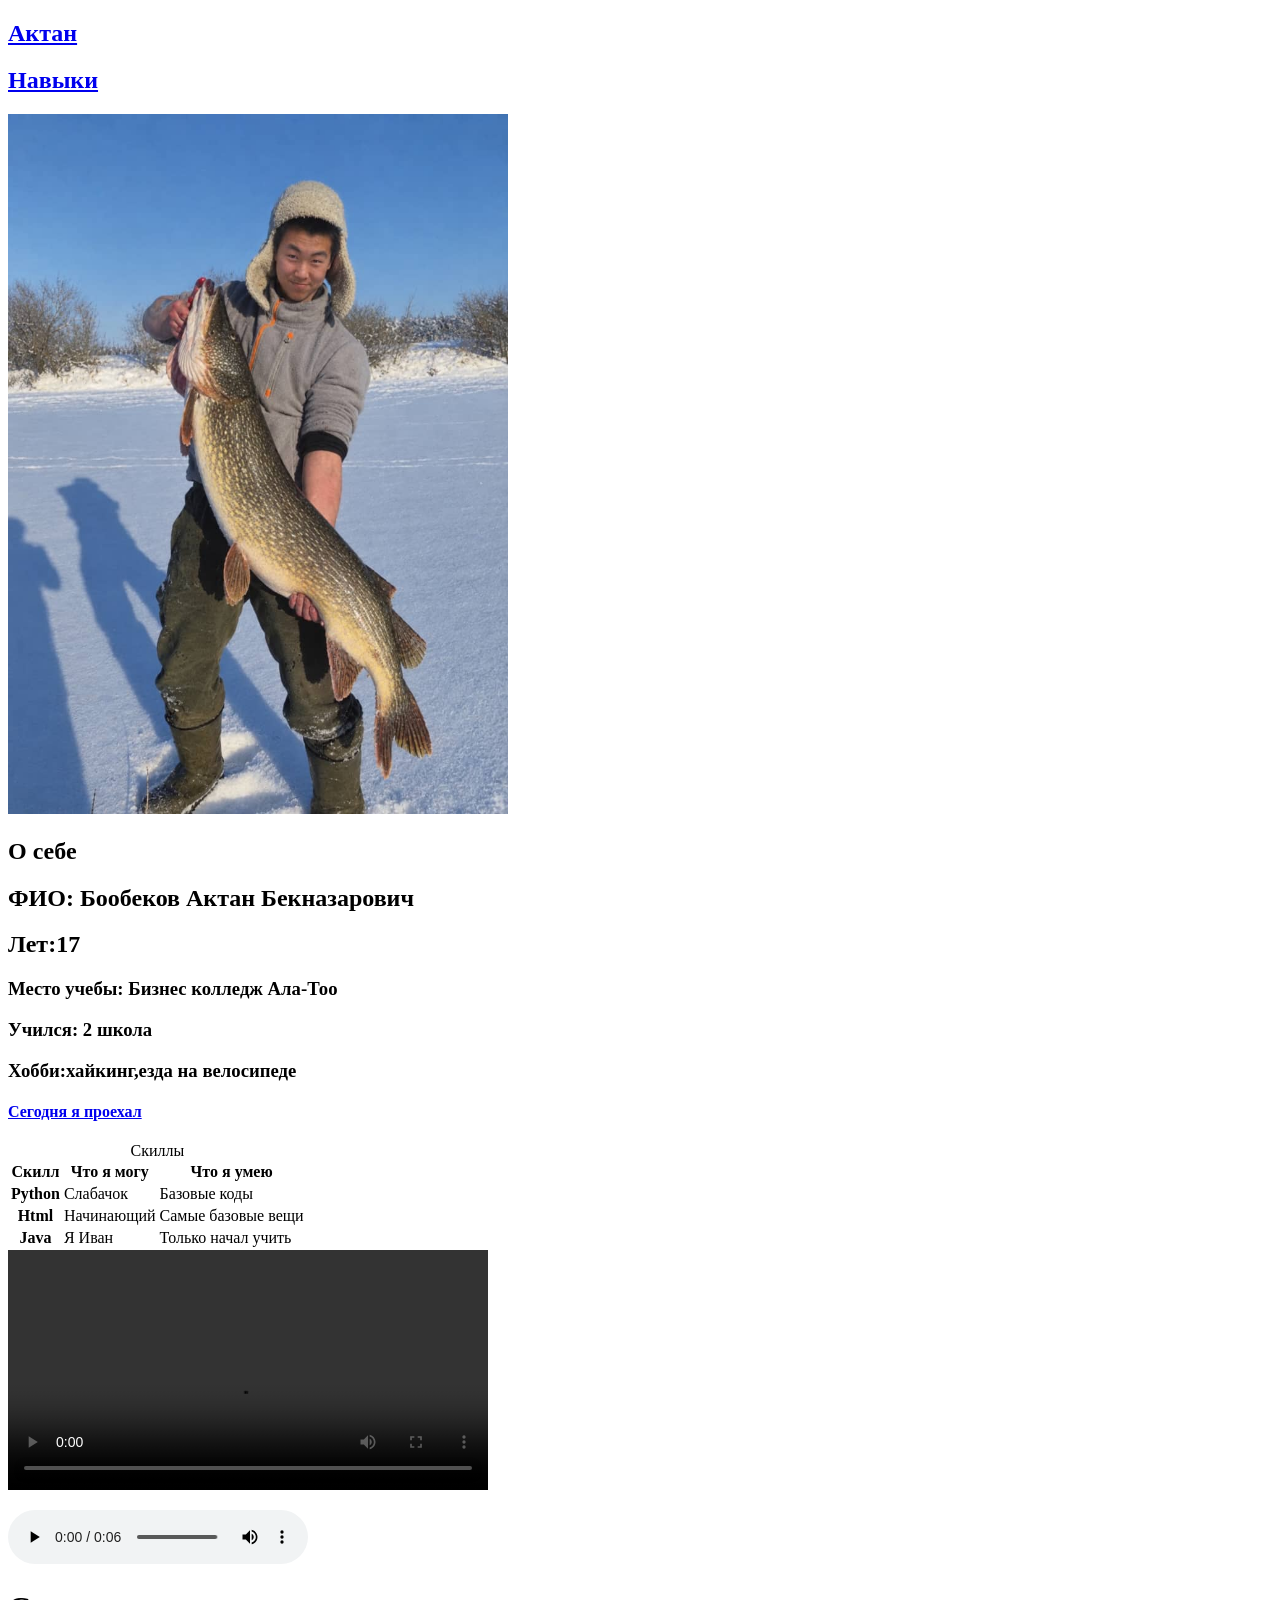
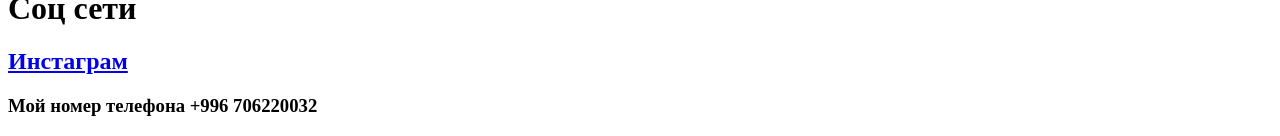
<file: index.html>
<!DOCTYPE html>
<html lang="en">
<head>
    <meta charset="UTF-8">
    <meta name="viewport" content="width=device-width, initial-scale=1.0">
    <title>Aktan</title>
</head>
<body>
    <header>
        <nav>
            <a href="index.html"><h1>Актан</h1></a>
            <a href="#skills"><h1>Навыки</h1></a>
        </nav>
    </header>
    <main>
        <section>
            <img src="AktanSShukoi.jpeg" alt="Aktan s shukoi" width="500" height="700">
        </section>
        <section>
            <h1>О себе</h1>
            <h2>ФИО: Бообеков Актан Бекназарович</h2>   
            <h2>Лет:17</h2>                 
            <h3>Место учебы: Бизнес колледж Ала-Тоо</h3>
            <h3>Учился: 2 школа</h3>
            <h3>Хобби:хайкинг,езда на велосипеде</h3>
        <a href="https://www.strava.com/activities/20319096733"><h4>Сегодня я проехал</h4></a>
        </section>
        <section>
        <table>
            <caption id="skills">Скиллы</caption>
            <thead>
                <tr>
                    <th scope="col">Скилл</th>
                    <th scope="col">Что я могу</th>
                    <th scope="col">Что я умею</th>    
                </tr>
            </thead>
            <tbody>
                <tr>
                    <th scope="rowgroup">Python</th>
                    <td>Слабачок</td>
                    <td>Базовые коды</td>
                </tr>
                <tr>
                    <th scope="rowgroup">Html</th>
                    <td>Начинающий</td>
                    <td>Самые базовые вещи</td>    
                </tr>
                <tr>
                    <th scope="rowgroup">Java</th>
                    <td>Я Иван</td>
                    <td>Только начал учить</td>
                </tr>
            </tbody>
        </table>
        </section>
    </main>
    <video controls width="480">
<source src="Aktanbabushusbil.mp4" type="video/mp4">
<track src="Aktanbabushusbil.mp4" kind="captions"
 srclang="ru" label="Русский">
Ваш браузер не поддерживает видео.
</video>
<p>
<audio controls>
<source src="Lion.mp3" type="audio/mpeg">
Ваш браузер не поддерживает аудио.
</audio>
</p>



    <footer>
        <h1>Соц сети</h1>
        <a href="https://www.instagram.com/nigga_realy_black?stkn=bTk2cjZzenEwZDJ3"><h2>Инстаграм</h2></a>
        <h3>Мой номер телефона +996 706220032</h3>
    </footer>
</body>
</html>
</file>
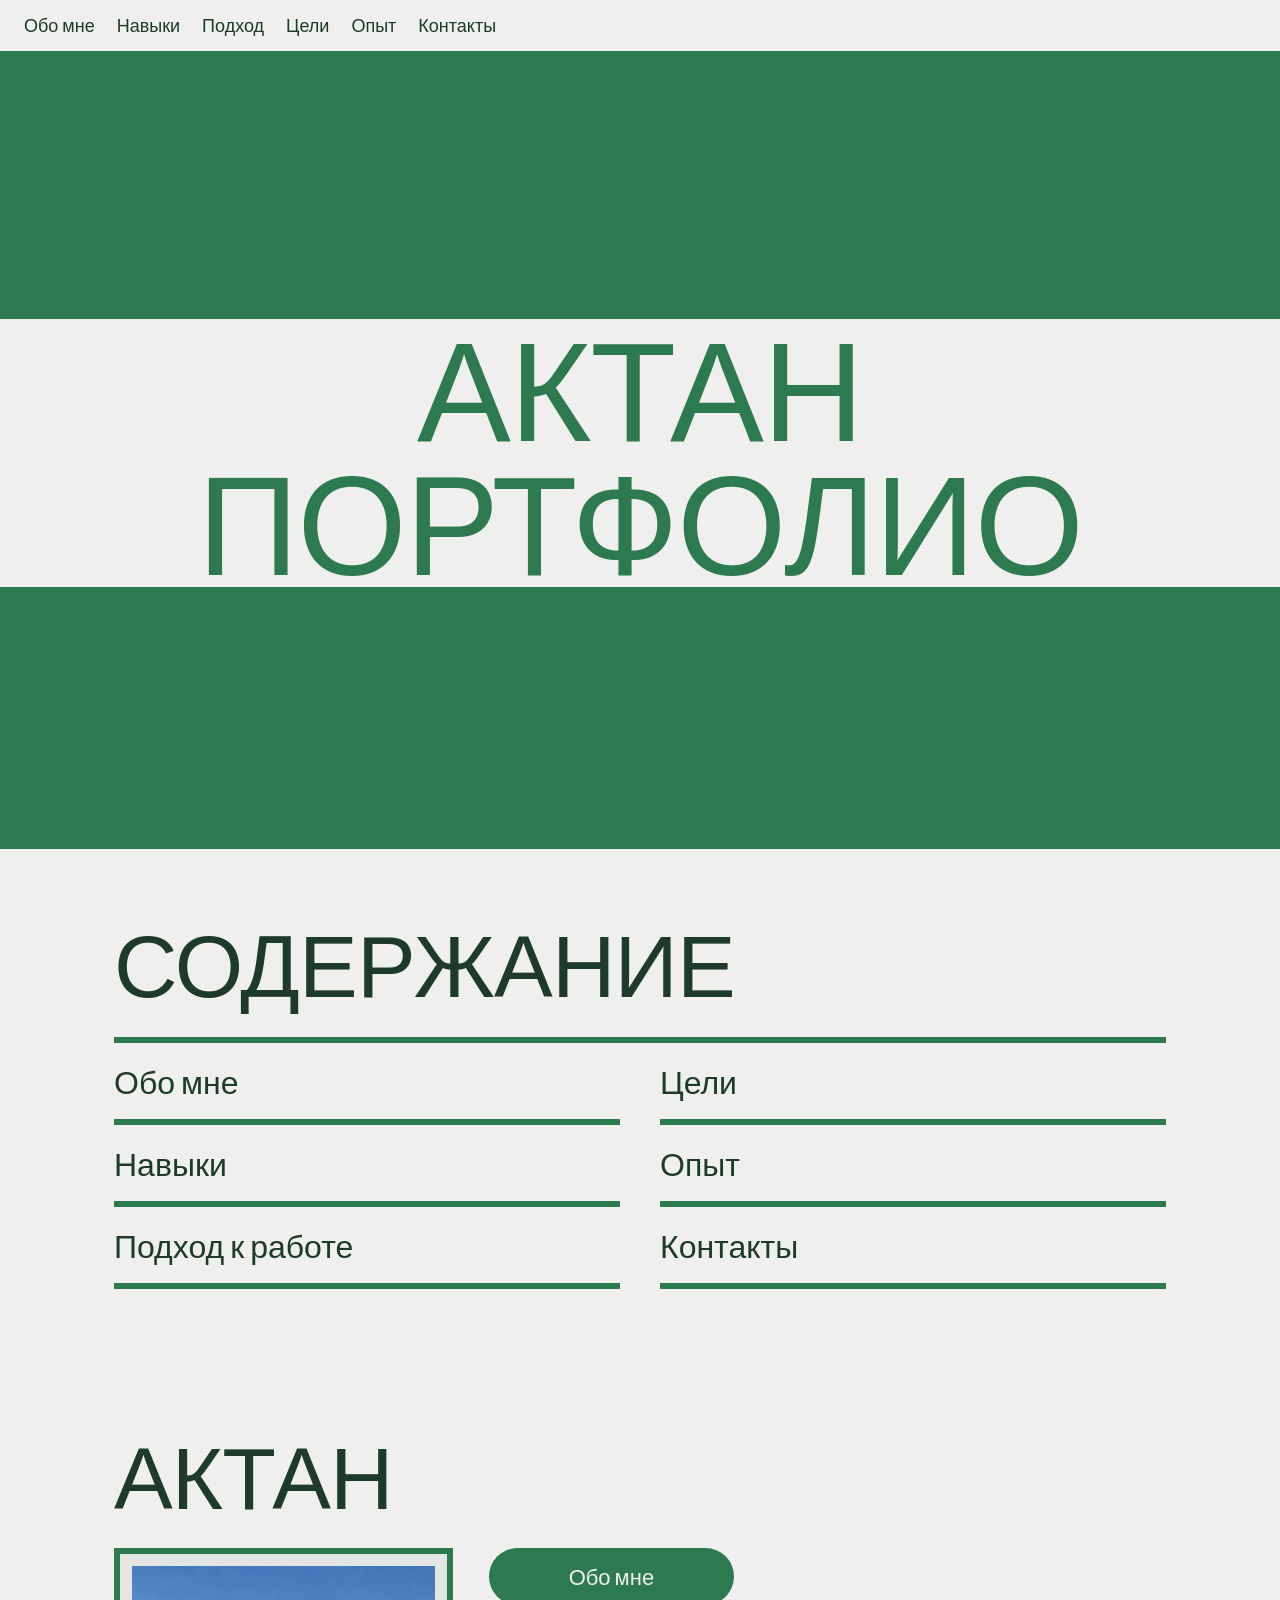
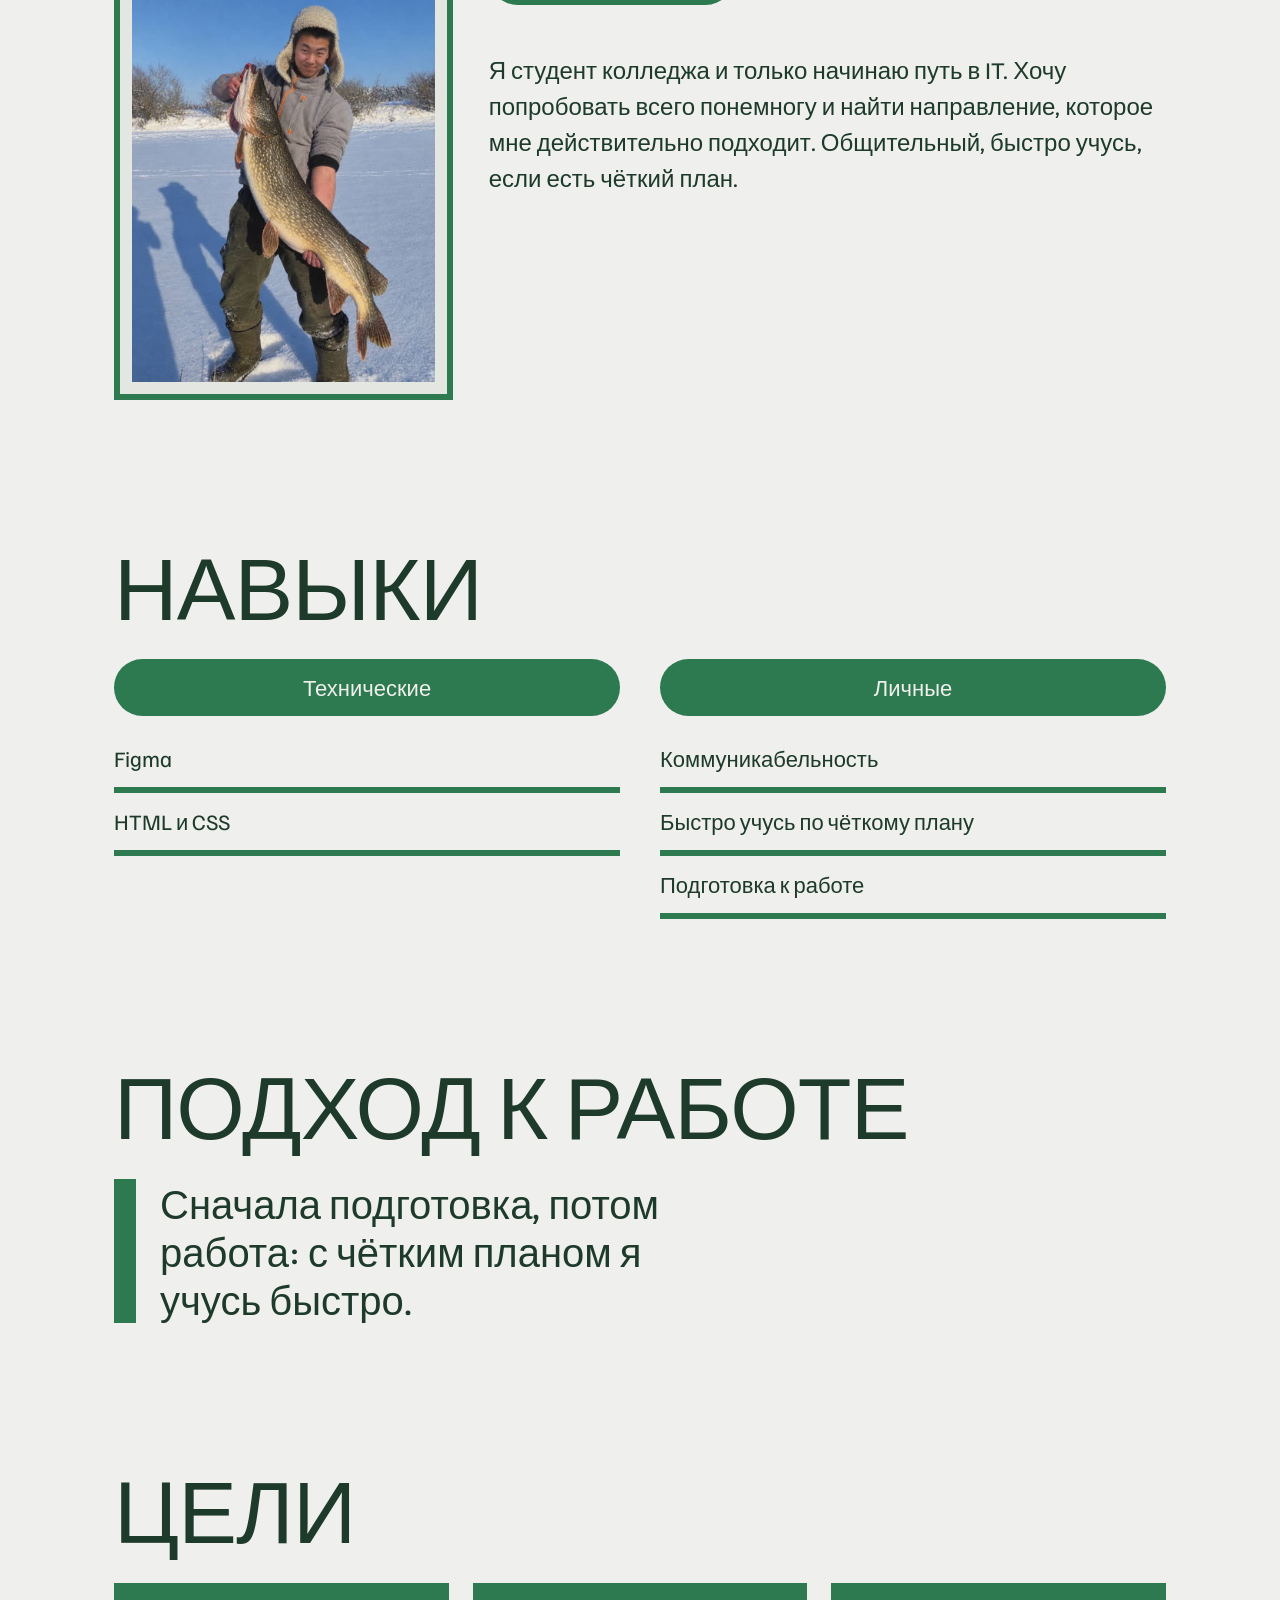
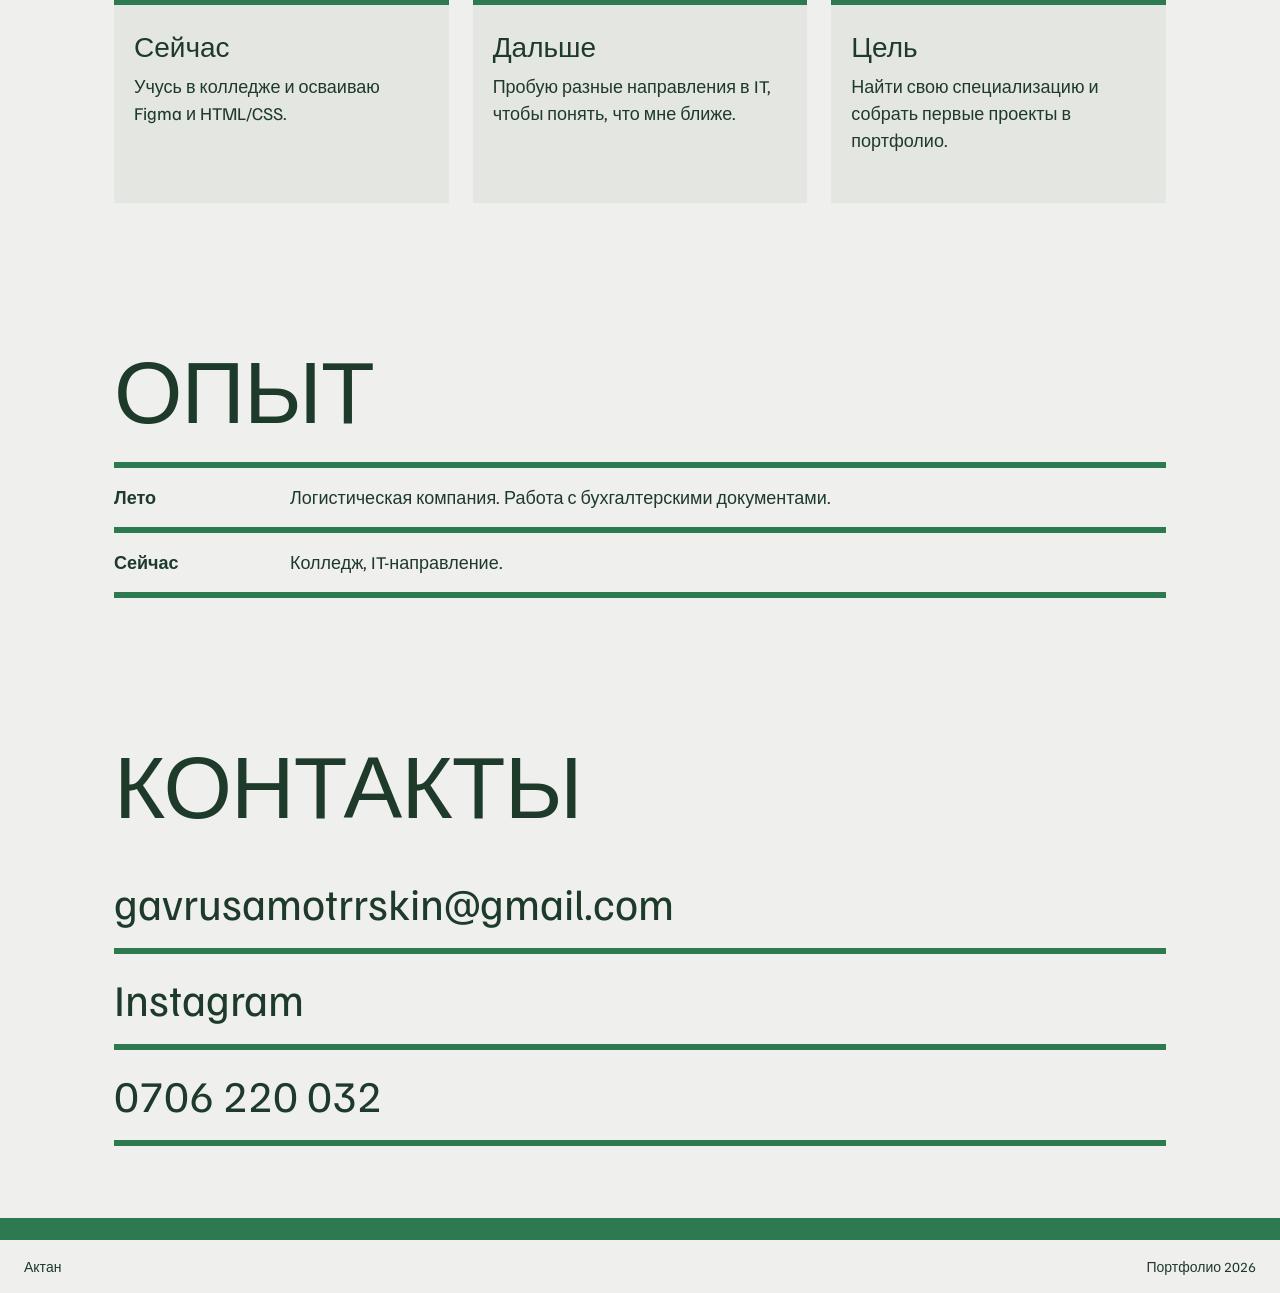
<file: portfolio-site/index.html>
<!DOCTYPE html>
<html lang="ru">
<head>
<meta charset="utf-8">
<meta name="viewport" content="width=device-width, initial-scale=1, viewport-fit=cover">
<title>Актан — портфолио</title>
<link href="https://fonts.googleapis.com/css2?family=Familjen+Grotesk:wght@400;500;600&display=swap" rel="stylesheet">
<link rel="stylesheet" href="style.css">
</head>
<body>

<nav aria-label="Main">
<a href="#about">Обо мне</a><a href="#skills">Навыки</a><a href="#philosophy">Подход</a><a href="#projects">Цели</a><a href="#experience">Опыт</a><a href="#contact">Контакты</a>
</nav>

<header class="cover">
<div class="side"></div><div class="band"></div><div class="side"></div>
<div class="side alt"></div>
<div class="mid"><h1>Актан</h1><h1>Портфолио</h1></div>
<div class="side alt"></div>
<div class="side"></div><div class="band"></div><div class="side"></div>
</header>

<section id="contents">
<h2>Содержание</h2>
<div class="toc">
<a href="#about">Обо мне</a><a href="#projects">Цели</a>
<a href="#skills">Навыки</a><a href="#experience">Опыт</a>
<a href="#philosophy">Подход к работе</a><a href="#contact">Контакты</a>
</div>
</section>

<section id="about">
<h2>Актан</h2>
<div class="about">
<div class="photo"><img src="assets/photo.jpg" alt="Актан с пойманной щукой на льду"></div>
<div>
<p class="pill">Обо мне</p>
<p class="lead">Я студент колледжа и только начинаю путь в IT. Хочу попробовать всего понемногу и найти направление, которое мне действительно подходит. Общительный, быстро учусь, если есть чёткий план.</p>
</div>
</div>
</section>

<section id="skills">
<h2>Навыки</h2>
<div class="skills">
<div><h3>Технические</h3><ul><li>Figma</li><li>HTML и CSS</li></ul></div>
<div><h3>Личные</h3><ul><li>Коммуникабельность</li><li>Быстро учусь по чёткому плану</li><li>Подготовка к работе</li></ul></div>
</div>
</section>

<section id="philosophy">
<h2>Подход к работе</h2>
<p class="quote">Сначала подготовка, потом работа: с чётким планом я учусь быстро.</p>
</section>

<section id="projects">
<h2>Цели</h2>
<div class="cases">
<article class="case"><div><h3>Сейчас</h3><p>Учусь в колледже и осваиваю Figma и HTML/CSS.</p></div></article>
<article class="case"><div><h3>Дальше</h3><p>Пробую разные направления в IT, чтобы понять, что мне ближе.</p></div></article>
<article class="case"><div><h3>Цель</h3><p>Найти свою специализацию и собрать первые проекты в портфолио.</p></div></article>
</div>
</section>

<section id="experience">
<h2>Опыт</h2>
<div class="exp">
<div><b>Лето</b><span>Логистическая компания. Работа с бухгалтерскими документами.</span></div>
<div><b>Сейчас</b><span>Колледж, IT-направление.</span></div>
</div>
</section>

<section id="contact" class="contact">
<h2>Контакты</h2>
<a href="mailto:gavrusamotrrskin@gmail.com">gavrusamotrrskin@gmail.com</a>
<a href="https://www.instagram.com/nigga_realy_black?rpxt=bTk2cjZzenEwZDJ3" target="_blank" rel="noopener">Instagram</a>
<a href="tel:+996706220032">0706 220 032</a>
</section>

<footer><span>Актан</span><span>Портфолио 2026</span></footer>


</body>
</html>
</file>
<file: portfolio-site/style.css>
:root{--g:#2e7a50;--bg:#efefed;--ink:#1d3a2b;--on-g:#efefed;--card:#e4e6e1;
box-sizing:border-box;padding-top:env(safe-area-inset-top,0px);padding-bottom:env(safe-area-inset-bottom,0px)}
@media (prefers-color-scheme:dark){:root:not([data-theme="light"]){--g:#3f9a68;--bg:#121a15;--ink:#dfe8e2;--on-g:#0f1712;--card:#1b2620}}
:root[data-theme="dark"]{--g:#3f9a68;--bg:#121a15;--ink:#dfe8e2;--on-g:#0f1712;--card:#1b2620}
html{scroll-padding-top:70px;scroll-behavior:smooth}
*{box-sizing:border-box}
body{margin:0;background:var(--bg);color:var(--ink);font-family:"Familjen Grotesk","Helvetica Neue",Arial,sans-serif;font-size:18px;line-height:1.5}
a{color:inherit}
:focus-visible{outline:3px solid var(--g);outline-offset:3px}
nav{position:sticky;top:0;z-index:5;background:var(--bg);border-bottom:6px solid var(--g);display:flex;gap:6px 22px;flex-wrap:wrap;padding:12px 24px}
nav a{text-decoration:none;font-weight:500}
nav a:hover{color:var(--g)}
section{padding:72px 24px;max-width:1100px;margin:0 auto}
h1,h2{font-weight:400;margin:0;line-height:.95;letter-spacing:-.01em;text-transform:uppercase}
h2{font-size:clamp(40px,8vw,88px);margin-bottom:32px}
.bar{height:22px;background:var(--g);margin:10px 0}
/* cover */
.cover{max-width:none;padding:0;min-height:88vh;display:grid;grid-template-columns:minmax(40px,1fr) minmax(0,5fr) minmax(40px,1fr);grid-template-rows:1fr auto 1fr;background:var(--bg)}
.cover .side{background:var(--g)}
.cover .side.alt{background:var(--bg)}
.cover .mid{display:flex;flex-direction:column;justify-content:center}
.cover h1{font-size:clamp(30px,11vw,170px);text-align:center;color:var(--g);overflow-wrap:anywhere}
.cover .mid{min-width:0}
.cover .meta{display:flex;justify-content:space-between;gap:12px;flex-wrap:wrap;font-size:14px;padding:10px 0}
.cover .band{background:var(--g)}
/* contents */
.toc{display:grid;grid-template-columns:1fr 1fr;gap:0 40px;border-top:6px solid var(--g)}
.toc a{display:block;font-size:clamp(22px,3.4vw,32px);padding:14px 0;text-decoration:none;border-bottom:6px solid var(--g)}
.toc a:hover{color:var(--g)}
/* about */
.about{display:grid;grid-template-columns:minmax(220px,1fr) 2fr;gap:36px;align-items:start}
.photo{aspect-ratio:3/4;background:var(--card);border:6px solid var(--g);display:grid;place-items:center;text-align:center;overflow:hidden;font-size:15px;padding:12px;color:var(--ink)}
.photo img{width:100%;height:100%;object-fit:cover}
.pill{display:inline-block;background:var(--g);color:var(--on-g);border-radius:999px;padding:12px 80px;font-size:22px;margin:0 0 22px}
.lead{font-size:clamp(18px,2.2vw,24px);max-width:56ch}
/* skills */
.skills{display:grid;grid-template-columns:1fr 1fr;gap:40px}
.skills h3{background:var(--g);color:var(--on-g);border-radius:999px;font-weight:400;font-size:22px;text-align:center;margin:0 0 14px;padding:12px}
.skills ul{list-style:none;margin:0;padding:0}
.skills li{padding:12px 0;border-bottom:6px solid var(--g);font-size:22px}
/* philosophy */
.quote{font-size:clamp(24px,3.6vw,40px);line-height:1.2;max-width:26ch;border-left:22px solid var(--g);padding-left:24px;margin:0}
/* projects */
.cases{display:grid;grid-template-columns:repeat(auto-fit,minmax(260px,1fr));gap:24px}
.case{background:var(--card);border-top:22px solid var(--g);padding:20px;min-height:220px;display:flex;flex-direction:column;justify-content:space-between}
.case h3{font-weight:500;font-size:28px;margin:0 0 6px}
.case p{margin:0}
.case small{font-size:14px}
/* experience */
.exp{border-top:6px solid var(--g)}
.exp div{display:grid;grid-template-columns:160px 1fr;gap:16px;padding:16px 0;border-bottom:6px solid var(--g)}
.exp b{font-weight:600}
/* contact */
.contact a{display:block;font-size:clamp(24px,4vw,44px);text-decoration:none;padding:12px 0;border-bottom:6px solid var(--g)}
.contact a:hover{color:var(--g)}
footer{border-top:22px solid var(--g);padding:16px 24px;display:flex;justify-content:space-between;font-size:14px}
@media (max-width:700px){.toc,.skills,.about{grid-template-columns:1fr}.exp div{grid-template-columns:1fr;gap:2px}.pill{padding:12px 40px}}
</file>
